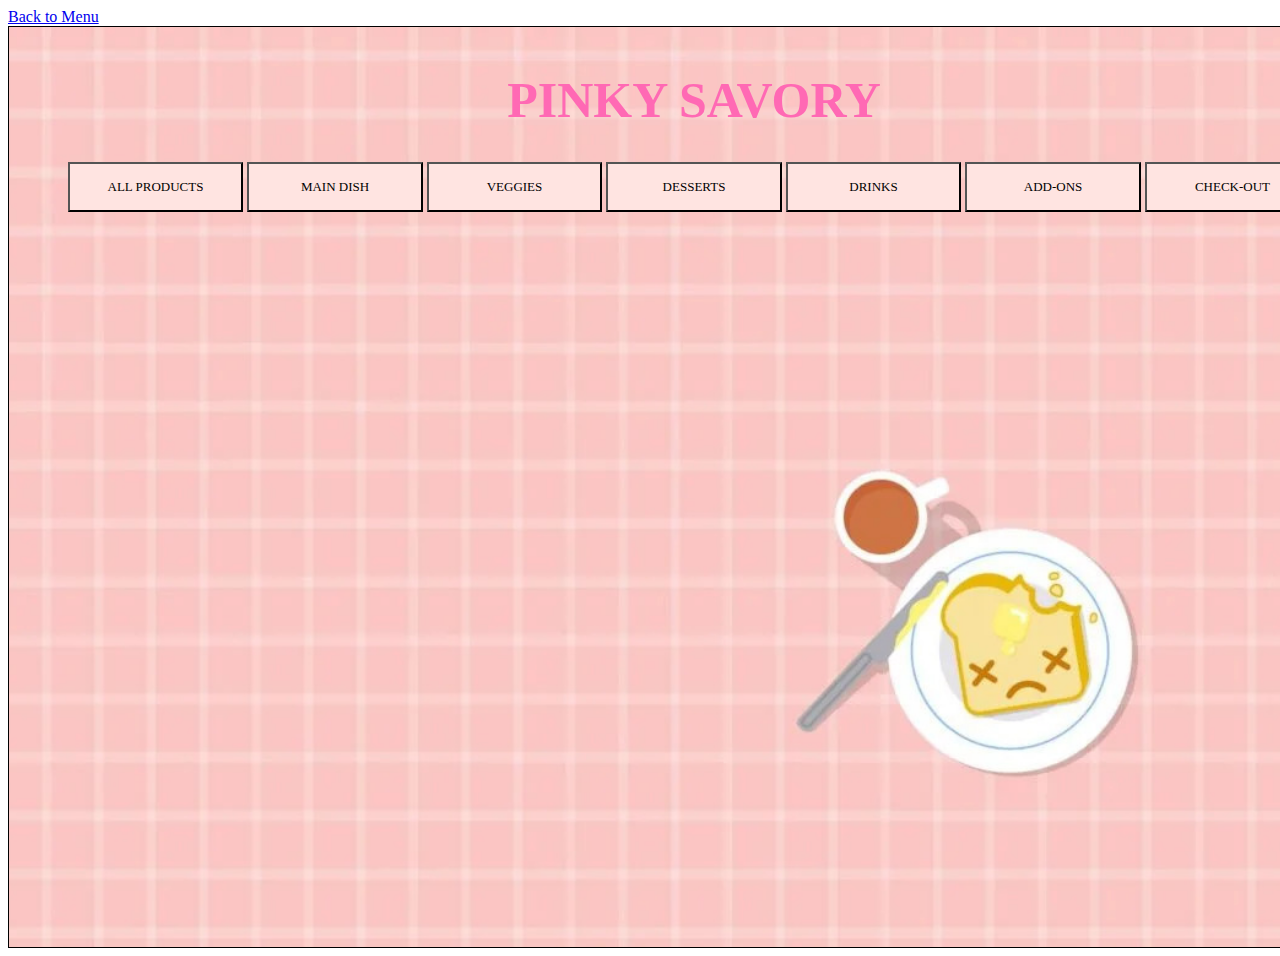
<file: resto.html>
<!DOCTYPE html>
<html>
<head>
	<title>PERENA RESTAURANT MENU</title>
	<link rel="stylesheet" href="resto.css">
</head>
<body>
<a href="index.html">Back to Menu</a>
<div id="container">
<h1>PINKY SAVORY</h1>
<button onclick="showAll()">ALL PRODUCTS</button>
<button onclick="showMain()">MAIN DISH</button>
<button onclick="showVeg()">VEGGIES</button>
<button onclick="showDes()">DESSERTS</button>
<button onclick="showDri()">DRINKS</button>
<button onclick="showAdd()">ADD-ONS</button>
<button onclick="showCheckout()">CHECK-OUT</button>

<div class="all">
	<img src="dish1_chiccurry.jpg" alt="chicken curry">
	<img src="dish2_adobo.jpg" alt="chicken adobo">
	<img src="dish3_sisig.jpg" alt="sizzling sisig">
	<img src="dish4_bexpress.jpg" alt="bicol express">
	<img src="dish5_chiccordon.jpg" alt="cordon bleu">

	<img src="dishA_ginataan.jpg" alt="ginataan">
	<img src="dishB_chopsuey.jpg" alt="chopsuey">
	<img src="dishC_laing.jpg" alt="laing">

	<img src="dessert_bbcheesecake.jpg" alt="cheese cake">
	<img src="dessert_bpandan.jpg" alt="buko pandan">
	<img src="dessert_fruitsalad.jpg" alt="fruit salad">

	<img src="drinks_cucumberlemon.jpg" alt="cucumber lemon">
	<img src="drinks_mbsparklingwater.jpg" alt="sparkling water">
	<img src="drinks_orangejuice.jpg" alt="orange juice">

	<img src="addons_atchara.jpg" alt="atchara">
	<img src="addons_friedrice.jpg" alt="fried rice">
	<img src="addons_fruit.jpg" alt="fruits">
</div>

<div class="main">
	<H2>ALL MAIN DISHES COST THREE HUNDRED FIFTY PESOS (PHP 350) PER SERVING</H2>
	<label class="check1">
		<input type="checkbox" id="imageCheckbox" class="checkbox" value="350">
		<input type="number" class="quantity" value="1" min="1" max="10">
		<img src="dish1_chiccurry.jpg" alt="chicken curry">
		<div class="image-text">Chicken Curry</div>
	</label>
	<label class="check1">
		<input type="checkbox" id="imageCheckbox" class="checkbox" value="350">
		<input type="number" class="quantity" value="1" min="1" max="10">
		<img src="dish2_adobo.jpg" alt="chicken adobo">
		<div class="image-text">Chicken Adobo</div>
	</label>
	<label class="check1">
		<input type="checkbox" id="imageCheckbox" class="checkbox" value="350">
		<input type="number" class="quantity" value="1" min="1" max="10">
		<img src="dish3_sisig.jpg" alt="sizzling sisig">
		<div class="image-text">Sizzling Sisig</div>
	</label>
	<label class="check1">
		<input type="checkbox" id="imageCheckbox" class="checkbox" value="350">
		<input type="number" class="quantity" value="1" min="1" max="10">
		<img src="dish4_bexpress.jpg" alt="bicol express">
		<div class="image-text">Bicol Express</div>
	</label>
	<label class="check1">
		<input type="checkbox" id="imageCheckbox" class="checkbox" value="350">
		<input type="number" class="quantity" value="1" min="1" max="10">
		<img src="dish5_chiccordon.jpg" alt="cordon bleu">
		<div class="image-text">Chicken Cordon Bleu</div>
	</label>	
</div>

<div class="veg">
	<H2>ALL VEGETABLE DISHES COST TWO HUNDRED PESOS (PHP 200) PER SERVING</H2>
	<label class="check2">
		<input type="checkbox" id="imageCheckbox" class="checkbox" value="200">
		<input type="number" class="quantity" value="1" min="1" max="10">
		<img src="dishA_ginataan.jpg" alt="ginataan">
		<div class="image-text">Ginataang Kalabasa</div>
	</label>
	<label class="check2">
		<input type="checkbox" id="imageCheckbox" class="checkbox" value="200">
		<input type="number" class="quantity" value="1" min="1" max="10">
		<img src="dishB_chopsuey.jpg" alt="chopsuey">
		<div class="image-text">Chop Suey</div>
	</label>
	<label class="check2">
		<input type="checkbox" id="imageCheckbox" class="checkbox" value="200">
		<input type="number" class="quantity" value="1" min="1" max="10">
		<img src="dishC_laing.jpg" alt="laing">
		<div class="image-text">Creamy Laing</div>
	</label>
</div>

<div class="des">
	<H2>ALL DESSERTS COST TWO HUNDRED FIFTY PESOS (PHP 250) PER SERVING</H2>
	<label class="check3">
		<input type="checkbox" id="imageCheckbox" class="checkbox" value="250">
		<input type="number" class="quantity" value="1" min="1" max="10">
		<img src="dessert_bbcheesecake.jpg" alt="cheese cake">
		<div class="image-text">Blueberry Cheesecake</div>
	</label>
	<label class="check3">
		<input type="checkbox" id="imageCheckbox" class="checkbox" value="250">
		<input type="number" class="quantity" value="1" min="1" max="10">
		<img src="dessert_bpandan.jpg" alt="buko pandan">
		<div class="image-text">Buko Pandan</div>
	</label>
	<label class="check3">
		<input type="checkbox" id="imageCheckbox" class="checkbox" value="250">
		<input type="number" class="quantity" value="1" min="1" max="10">
		<img src="dessert_fruitsalad.jpg" alt="fruit salad">
		<div class="image-text">Fruit Salad</div>
	</label>
</div>

<div class="dri">
	<H2>ALL DRINKS COST ONE HUNDRED EIGHTY PESOS (PHP 180) PER SERVING</H2>
	<label class="check4">
		<input type="checkbox" id="imageCheckbox" class="checkbox" value="180">
		<input type="number" class="quantity" value="1" min="1" max="10">
		<img src="drinks_cucumberlemon.jpg" alt="cucumber lemon">
		<div class="image-text">Cucumber Lemon Juice</div>
	</label>
	<label class="check4">
		<input type="checkbox" id="imageCheckbox" class="checkbox" value="180">
		<input type="number" class="quantity" value="1" min="1" max="10">
		<img src="drinks_mbsparklingwater.jpg" alt="sparkling water">
		<div class="image-text">Mixed Berries Sparkling water</div>
	</label>
	<label class="check4">
		<input type="checkbox" id="imageCheckbox" class="checkbox" value="180">
		<input type="number" class="quantity" value="1" min="1" max="10">
		<img src="drinks_orangejuice.jpg" alt="orange juice">
		<div class="image-text">Fresh Orange Juice</div>
	</label>
</div>

<div class="add">
	<H2>ALL ADD-ONS COST ONE HUNDRED FIFTY PESOS (PHP 150) PER SERVING</H2>
	<label class="check5">
		<input type="checkbox" id="imageCheckbox" class="checkbox" value="150">
		<input type="number" class="quantity" value="1" min="1" max="10">
		<img src="addons_atchara.jpg" alt="atchara">
		<div class="image-text">Atchara</div>
	</label>
	<label class="check5">
		<input type="checkbox" id="imageCheckbox" class="checkbox" value="150">
		<input type="number" class="quantity" value="1" min="1" max="10">
		<img src="addons_friedrice.jpg" alt="fried rice">
		<div class="image-text">Fried Rice</div>
	</label>
	<label class="check5">
		<input type="checkbox" id="imageCheckbox" class="checkbox" value="150">
		<input type="number" class="quantity" value="1" min="1" max="10">
		<img src="addons_fruit.jpg" alt="fruits">
		<div class="image-text">Assorted Fruits</div>
	</label>
</div>

<div class="checkout">
	<h3>Your TOTAL BILL is:</h3> 
	<p style="font-family: Arial Black; font-size: 100px;text-align: center;"> ₱ <span id='total' style="font-family: Arial Black; font-size: 100px;text-align: center;"> 0</span>.00 </p>
    <button onclick="clearSelection()">CLEAR SELECTION</button>
	</div>
</div>

<script src="resto.js"></script>

</body>
</html>
</file>
<file: resto.css>
#container{
	margin: auto;
	padding:10px;
	border: 1px solid;
	border-color: black;
	text-align: center;
	height: 900px;
	width: 1350px;
	background-image: url("bg.jpg");
	background-size: cover;
	background-position: center;
}

input[type="checkbox"]{
	height: 30px;
	width: 30px;
	position: relative;
	top: 30px;
}

input[type="number"]{
	height: 24px;
	width: 50px;
	position: relative;
	top: 33px;
}
.check1{
	display:inline-flex;
	margin-right: 10px;
	margin-left: 60px;
}
.check2{
	display:inline-flex;
	margin-right: 10px;
	margin-left: 60px;
}
.check3{
	display:inline-flex;
	margin-right: 10px;
	margin-left: 60px;
}
.check4{
	display:inline-flex;
	margin-right: 10px;
	margin-left: 60px;
}
.check5{
	display:inline-flex;
	margin-right: 10px;
	margin-left: 60px;
}

.all img {
	max-width: 200px;
	max-height: 150px;
	margin: 25px;
	border-radius: 15px;
	border: 2px solid pink;
	box-shadow: 2px 3px gray;
}

.main img{
	max-width: 250px;
	max-height: 200px;
	margin: 30px;
	border-radius: 15px;
	border: 2px solid pink;
	box-shadow: 2px 3px gray;
}

.veg img{
	max-width: 250px;
	max-height: 200px;
	margin: 30px;
	border-radius: 15px;
	border: 2px solid pink;
	box-shadow: 2px 3px gray;
}

.des img{
	max-width: 250px;
	max-height: 200px;
	margin: 30px;
	border-radius: 15px;
	border: 2px solid pink;
	box-shadow: 2px 3px gray;
}
.dri img{
	max-width: 250px;
	max-height: 200px;
	margin: 30px;
	border-radius: 15px;
	border: 2px solid pink;
	box-shadow: 2px 3px gray;
}
.add img {
	max-width: 250px;
	max-height: 200px;
	margin: 30px;
	border-radius: 15px;
	border: 2px solid pink;
	box-shadow: 2px 3px gray;
}
.all{
	text-align: center;
	display: none;
}
.main{
	text-align: left;
	display: none;
}
.veg{
	text-align: left;
	display: none;
}
.des{
	text-align: left;
	display: none;
}
.dri{
	text-align: left;
	display: none;
}
.add{
	text-align: left;
	display: none;
}
.checkout{
	text-align: center;
	display: none;

}
button{
	background-color: mistyrose;
	width: 13%;
	height: 50px;
	cursor: pointer;
	font-family: "Arial Black";
	font-size: 13px;
}
button:hover{
	background-color: pink;
	color: white;
}
h1{
	font-family: "Ink Free";
	color: hotpink;
	font-size: 50px;
	font-weight:bolder;
}
h2{
	padding-top: 20px;
	font-family: "Times New Roman";
	font-size: 20px;
	font-style: italic;
	text-align: center;
}
h3{
	padding-top: 30px;
	font-family: "Times New Roman";
	font-size: 30px;
	font-style: italic;
	text-align: center;
}

.image-text {
  position: absolute;
  bottom: 0;
  left: 0;
  right: 0;
  text-align: center;
  font-family: "Kristen ITC";
  font-weight: bold;
  
  background-color: rgba(170, 51, 106, 0.5); 
  color: white;
  visibility: hidden; 
  opacity: 0; 
  transition: opacity 0.5s, visibility 0.5s;
  padding: 10px;
}
.check1 {
  position: relative;
  display: inline-flex;
}
.check1:hover .image-text {
  visibility: visible; 
  opacity: 1; 
}
.check2 {
  position: relative;
  display: inline-flex;
}
.check2:hover .image-text {
  visibility: visible; 
  opacity: 1; 
}
.check3 {
  position: relative;
  display: inline-flex;
}
.check3:hover .image-text {
  visibility: visible; 
  opacity: 1; 
}
.check4 {
  position: relative;
  display: inline-flex;
}
.check4:hover .image-text {
  visibility: visible; 
  opacity: 1; 
}
.check5 {
  position: relative;
  display: inline-flex;
}
.check5:hover .image-text {
  visibility: visible;
  opacity: 1; 
}
</file>
